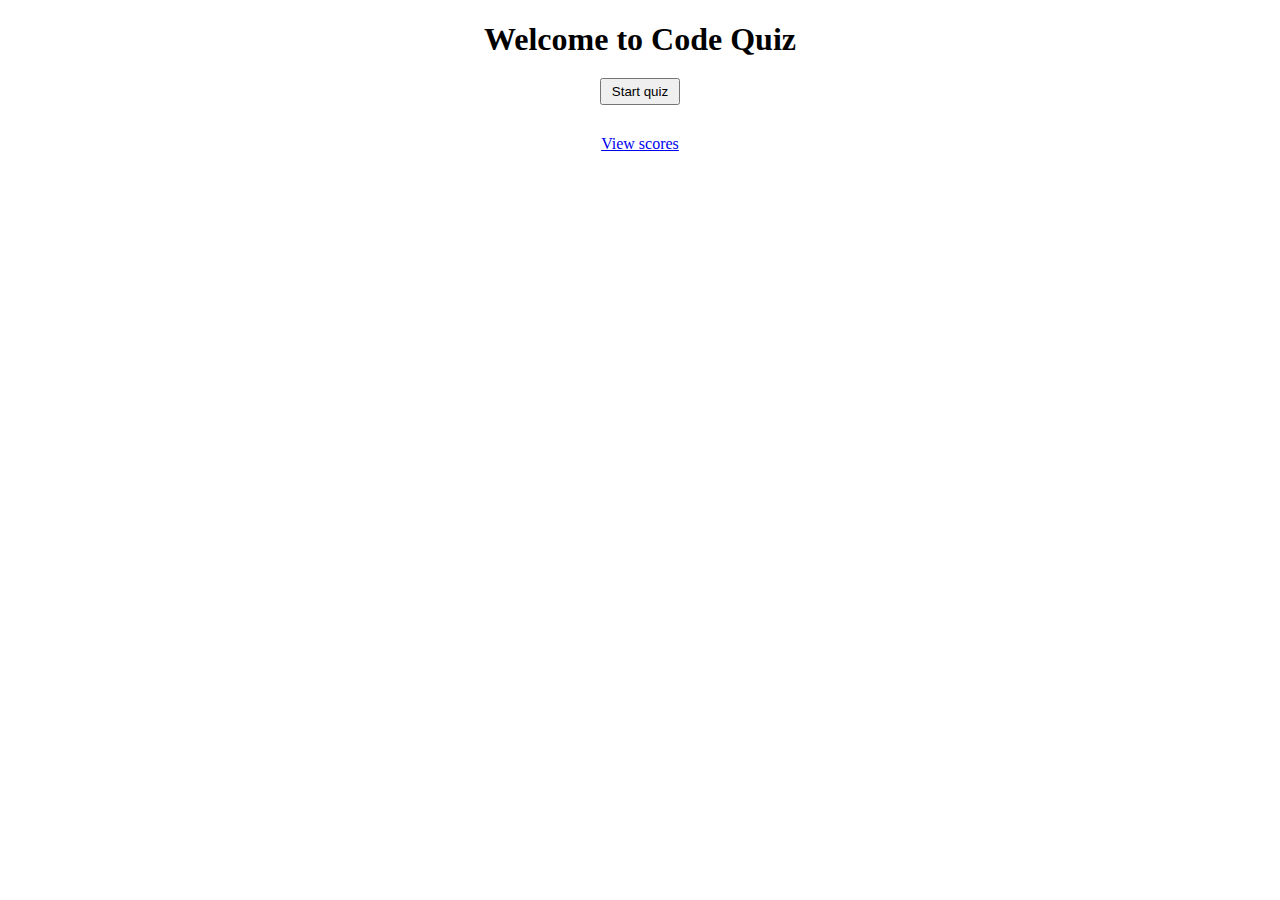
<file: index.html>
<!DOCTYPE html>
<html lang="en">
  <head>
    <meta charset="UTF-8" />
    <meta name="viewport" content="width=device-width, initial-scale=1.0" />
    <meta http-equiv="X-UA-Compatible" content="ie=edge" />
    <title>Code Quiz</title>
    <link rel="stylesheet" href="./assets/css/style.css" />
  </head>
  <body>
    <main>
        <div class="container">
        <h1 class="welcome">Welcome to Code Quiz</h1>
        <h2 id="countdown"></h2>
        <!-- <p id="main"></p> -->
        <button id="start">Start quiz</button>
        </div>
    </main> 
    <aside>
        <a href="./scores.html">View scores</a>
    </aside>
    <script src="./assets/js/script.js"></script>
  </body>
</html>
</file>
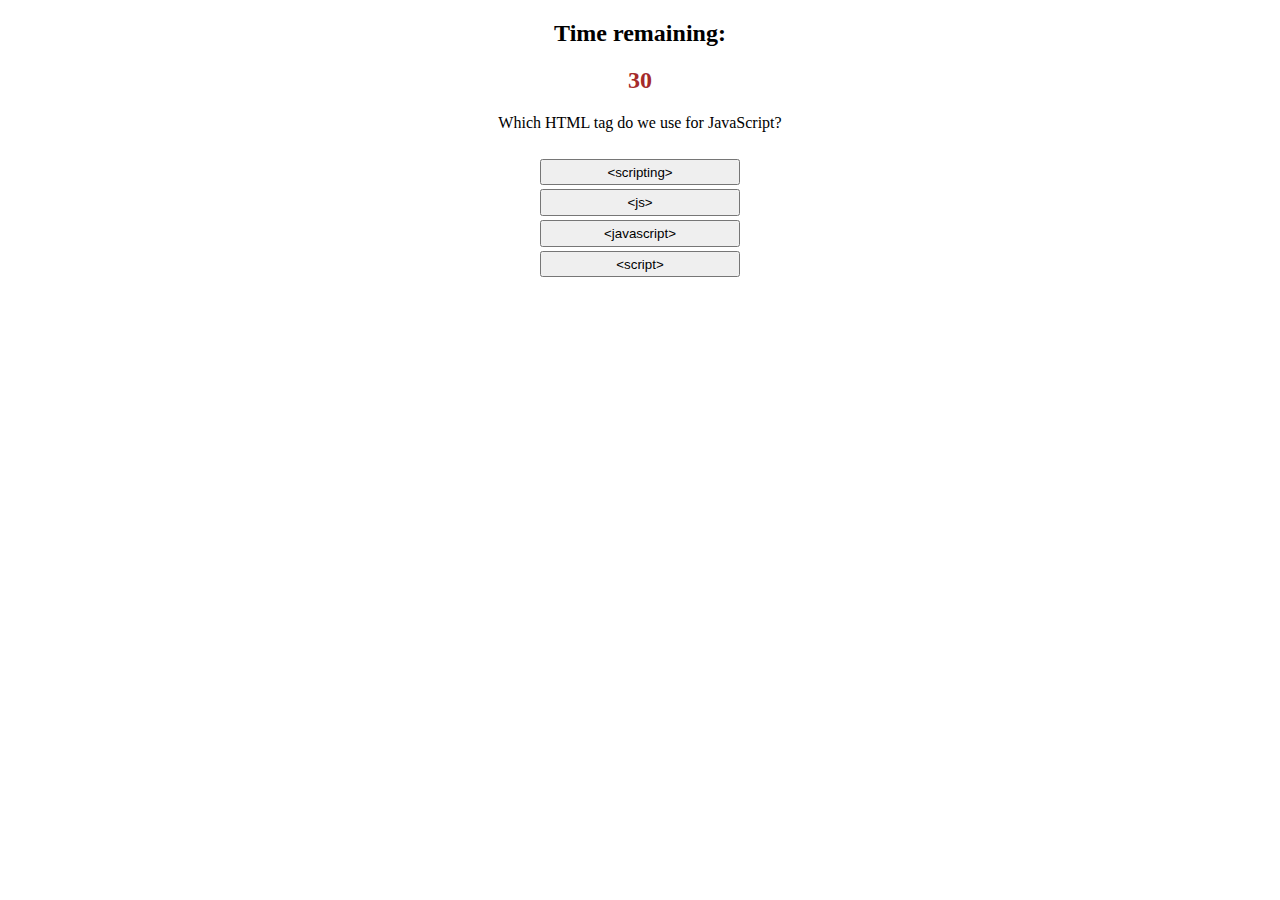
<file: quiz.html>
<!DOCTYPE html>
<html lang="en">
<head>
    <meta charset="UTF-8">
    <meta http-equiv="X-UA-Compatible" content="IE=edge">
    <meta name="viewport" content="width=device-width, initial-scale=1.0">
    <link rel="stylesheet" href="./assets/css/style.css" />
    <title>Code Quiz</title>
</head>
<body>
    <div class="container">
        <h2>Time remaining:</h2>
        <h2 id="countdown"></h2>
        <p id="main"></p>
        <p id="feedback"></p>
      </div>
      <script src="./assets/js/quiz.js"></script>  
</body>
</html>
</file>
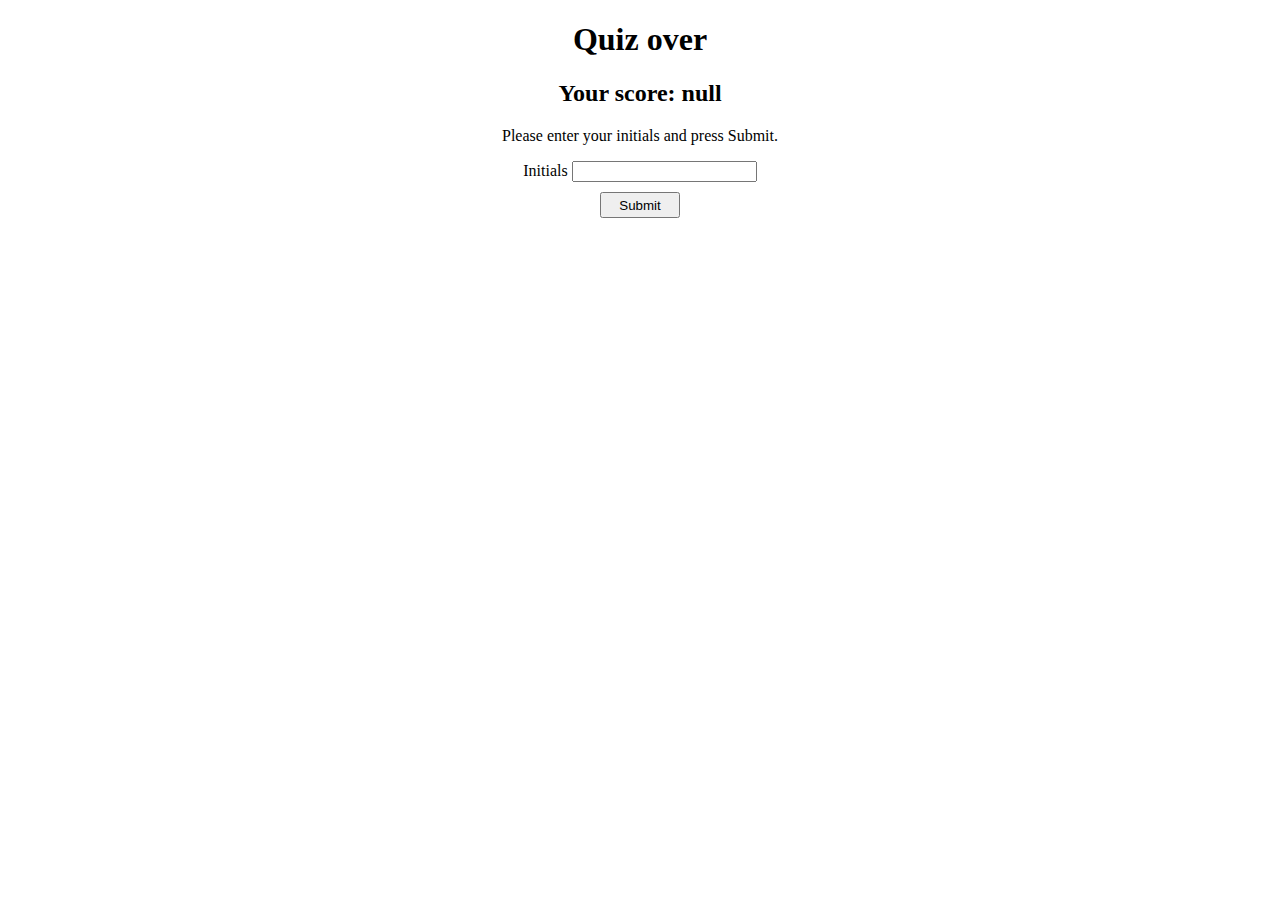
<file: quizover.html>
<!DOCTYPE html>
<html lang="en">
<head>
    <meta charset="UTF-8">
    <meta http-equiv="X-UA-Compatible" content="IE=edge">
    <meta name="viewport" content="width=device-width, initial-scale=1.0">
    <link rel="stylesheet" href="./assets/css/style.css" />
    <title>Code Quiz</title>
</head>
<body>
    <h1>Quiz over<h1>
    <h2 id="score"></h2>
    <p id="mainText"></p>
    <form id="initials-form" method="POST">
        <div class="input-group">
          <label for="initials">Initials</label>
          <input type="text" name="initials" id="initials" />
        </div>
        <button id="done">Submit</button>
      </form>

    <script src="./assets/js/quizover.js"></script>
</body>
</html>
</file>
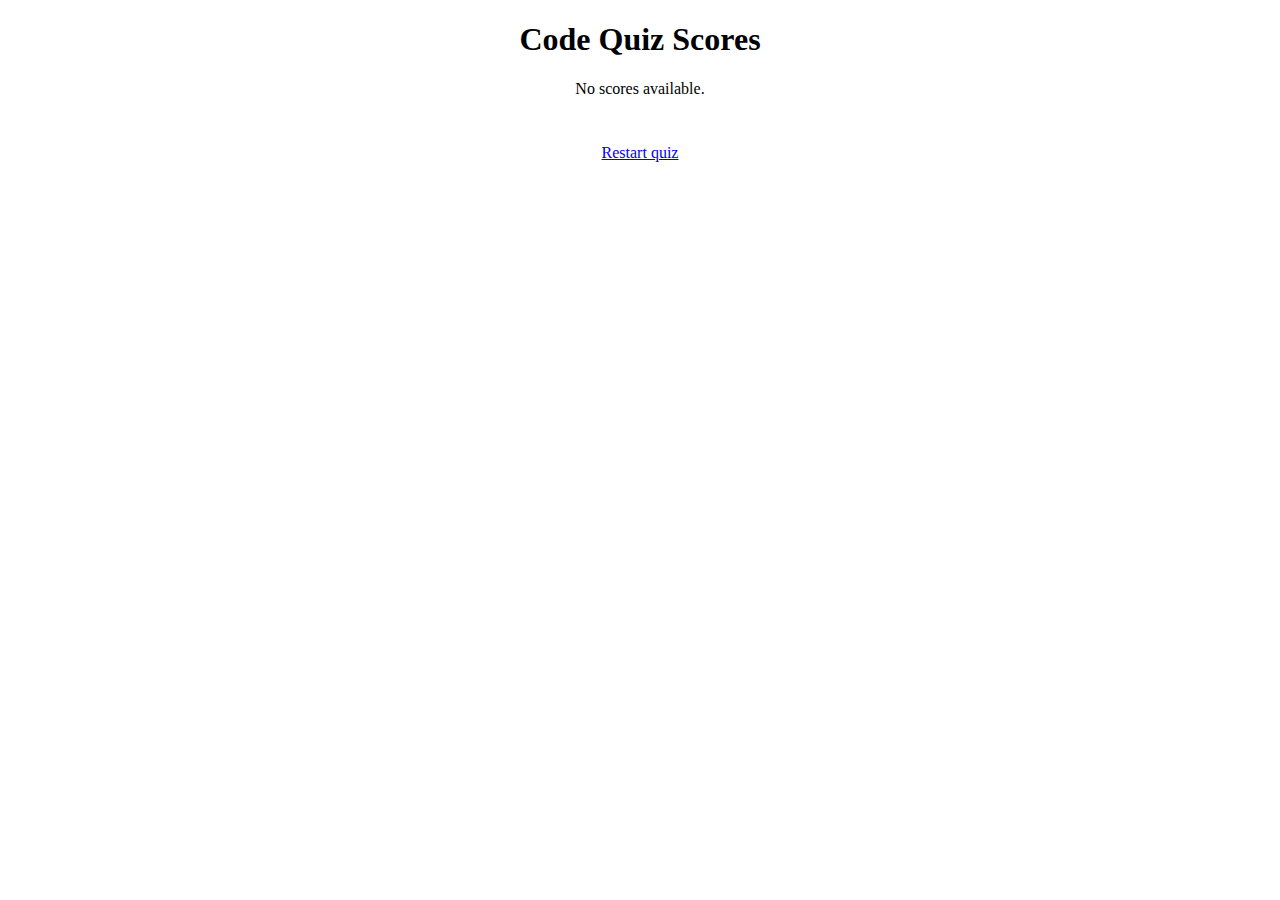
<file: scores.html>
<!DOCTYPE html>
<html lang="en">
<head>
    <meta charset="UTF-8">
    <meta http-equiv="X-UA-Compatible" content="IE=edge">
    <meta name="viewport" content="width=device-width, initial-scale=1.0">
    <link rel="stylesheet" href="./assets/css/style.css" />
    <title>Code Quiz Scores</title>
</head>
<body>
    <main class="container">
        <h1>Code Quiz Scores</h1>
        <p id="orderNote"></p>
        <ul id="scoreList"></ul>
    </main>
    <aside class="container">
        <a href="./quiz.html">Restart quiz</a>
    </aside>
<script src="./assets/js/scores.js"></script>
</body>
</html>
</file>
<file: assets/css/style.css>
/* Element styles */
body {
    margin: auto;
    width: 100%;
    height: 100px;
    text-align: center;
    display: inline-block;
  }

aside {
    padding-top: 30px;
}

button {
    display: block;
    margin: auto;
    width: 200px;
    height: 2em;
    margin-top: 4px;
}

/* Class styles */
.welcome {
  margin-bottom: 20px;
}

.container ul {
    list-style-type: none; 
    padding: 0;
}

/* ID styles */
#done, #start {
    width: 80px;
    margin-top: 10px;
}
  
#main {
    margin-bottom: 20px;
    /* font-size: 100px; */
    width: 100%;
    height: 25px;
}
  
#read {
    margin: auto;
    padding: 10px;
    width: 100%;
    height: 25px;
}

#countdown {
  color: brown;
}
</file>
